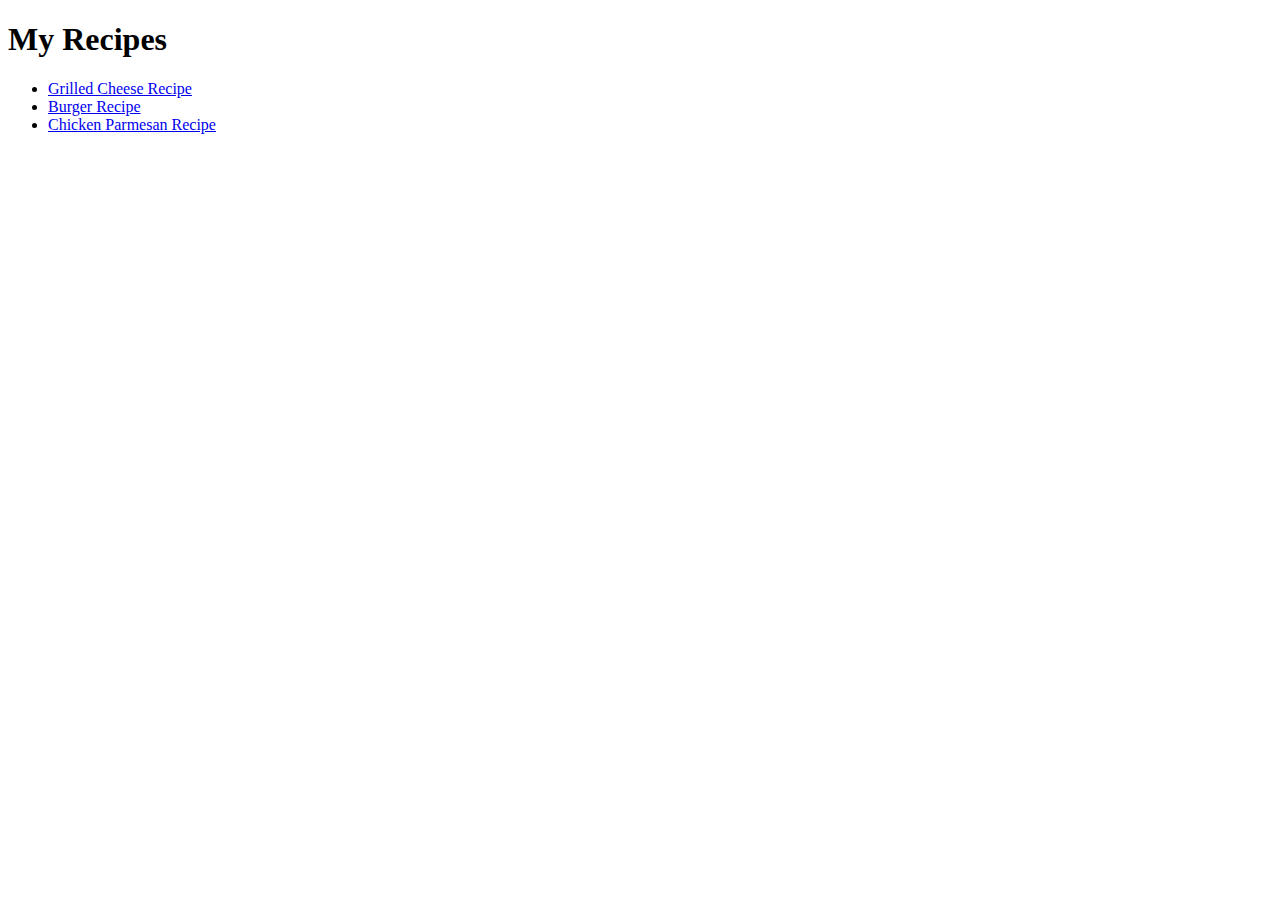
<file: index.html>
<!DOCTYPE html>
<html lang="en">

<head>
  <meta charset="UTF-8">
  <meta name="viewport" content="width=device-width, initial-scale=1.0">
  <title>Basic Recipes</title>
</head>

<body>
  <h1>My Recipes</h1>
  <ul>
    <li><a href="./recipes/grilledcheese.html" target="_blank" rel="noopener noreferrer">Grilled Cheese Recipe</a></li>
    <li><a href="./recipes/burger.html" target="_blank" rel="noopener noreferrer">Burger Recipe</a></li>
    <li><a href="./recipes/chickenparmesan.html" target="_blank" rel="noopener noreferrer">Chicken Parmesan Recipe</a>
    </li>
  </ul>
</body>

</html>
</file>
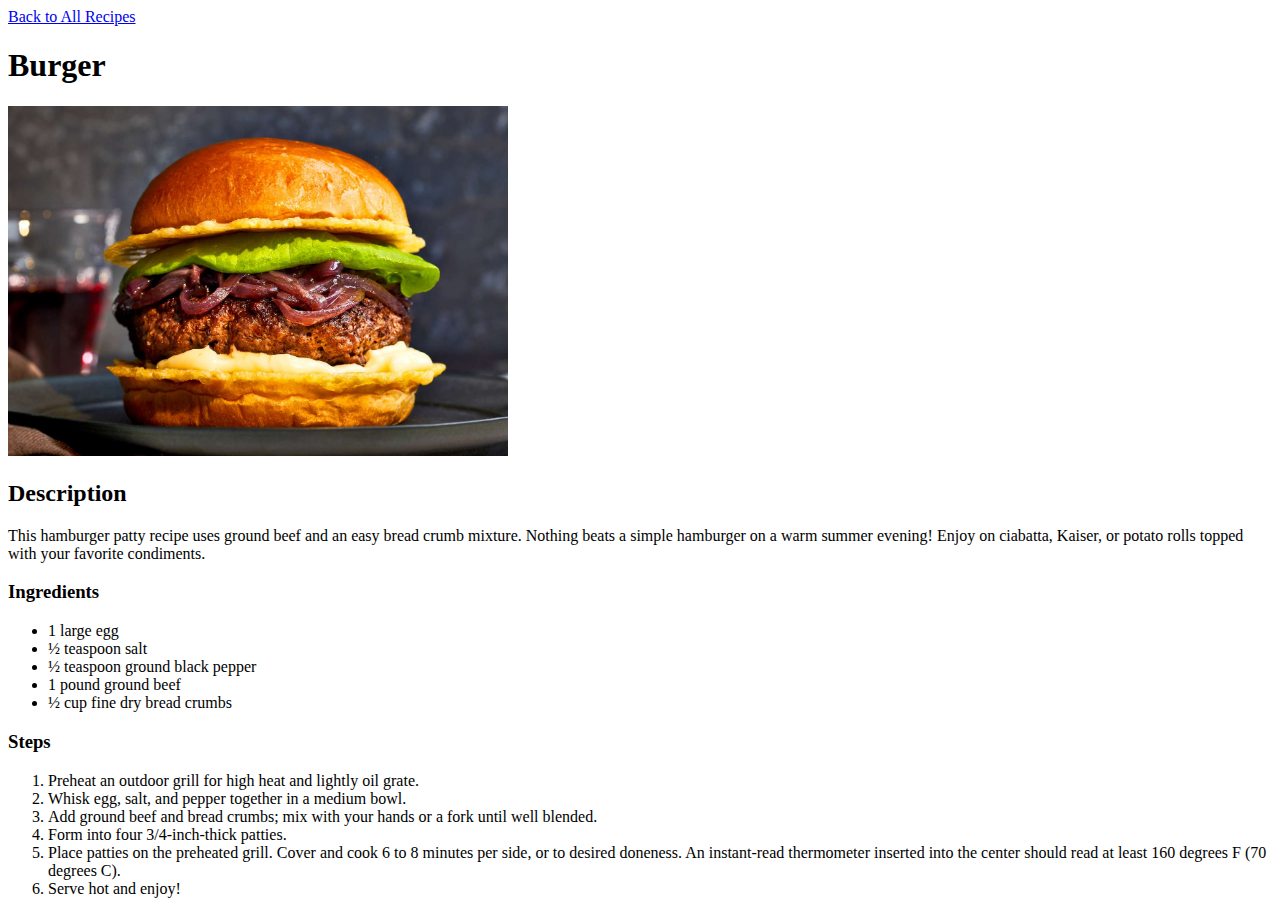
<file: recipes/burger.html>
<!DOCTYPE html>
<html lang="en">

<head>
  <meta charset="UTF-8">
  <meta name="viewport" content="width=device-width, initial-scale=1.0">
  <title>Recipe 2</title>
</head>

<body>

  <a href="../index.html">Back to All Recipes</a>
  <h1>Burger</h1>
  <img src="../images/burger.jpeg" alt="A picture of a standard American burger with onions, tomatoes, and lettuce."
    height="350" width="500">
  <h2>Description</h2>
  <p>This hamburger patty recipe uses ground beef and an easy bread crumb mixture. Nothing beats a simple hamburger on a
    warm summer evening! Enjoy on ciabatta, Kaiser, or potato rolls topped with your favorite condiments.</p>
  <h3>Ingredients</h3>
  <ul>
    <li>1 large egg</li>
    <li>½ teaspoon salt</li>
    <li>½ teaspoon ground black pepper</li>
    <li>1 pound ground beef</li>
    <li>½ cup fine dry bread crumbs</li>
  </ul>
  <h3>Steps</h3>
  <ol>
    <li>Preheat an outdoor grill for high heat and lightly oil grate.</li>
    <li>Whisk egg, salt, and pepper together in a medium bowl.</li>
    <li>Add ground beef and bread crumbs; mix with your hands or a fork until well blended.</li>
    <li>Form into four 3/4-inch-thick patties.</li>
    <li>Place patties on the preheated grill. Cover and cook 6 to 8 minutes per side, or to desired doneness. An
      instant-read thermometer inserted into the center should read at least 160 degrees F (70 degrees C).</li>
    <li>Serve hot and enjoy!</li>
  </ol>
</body>

</html>
</file>
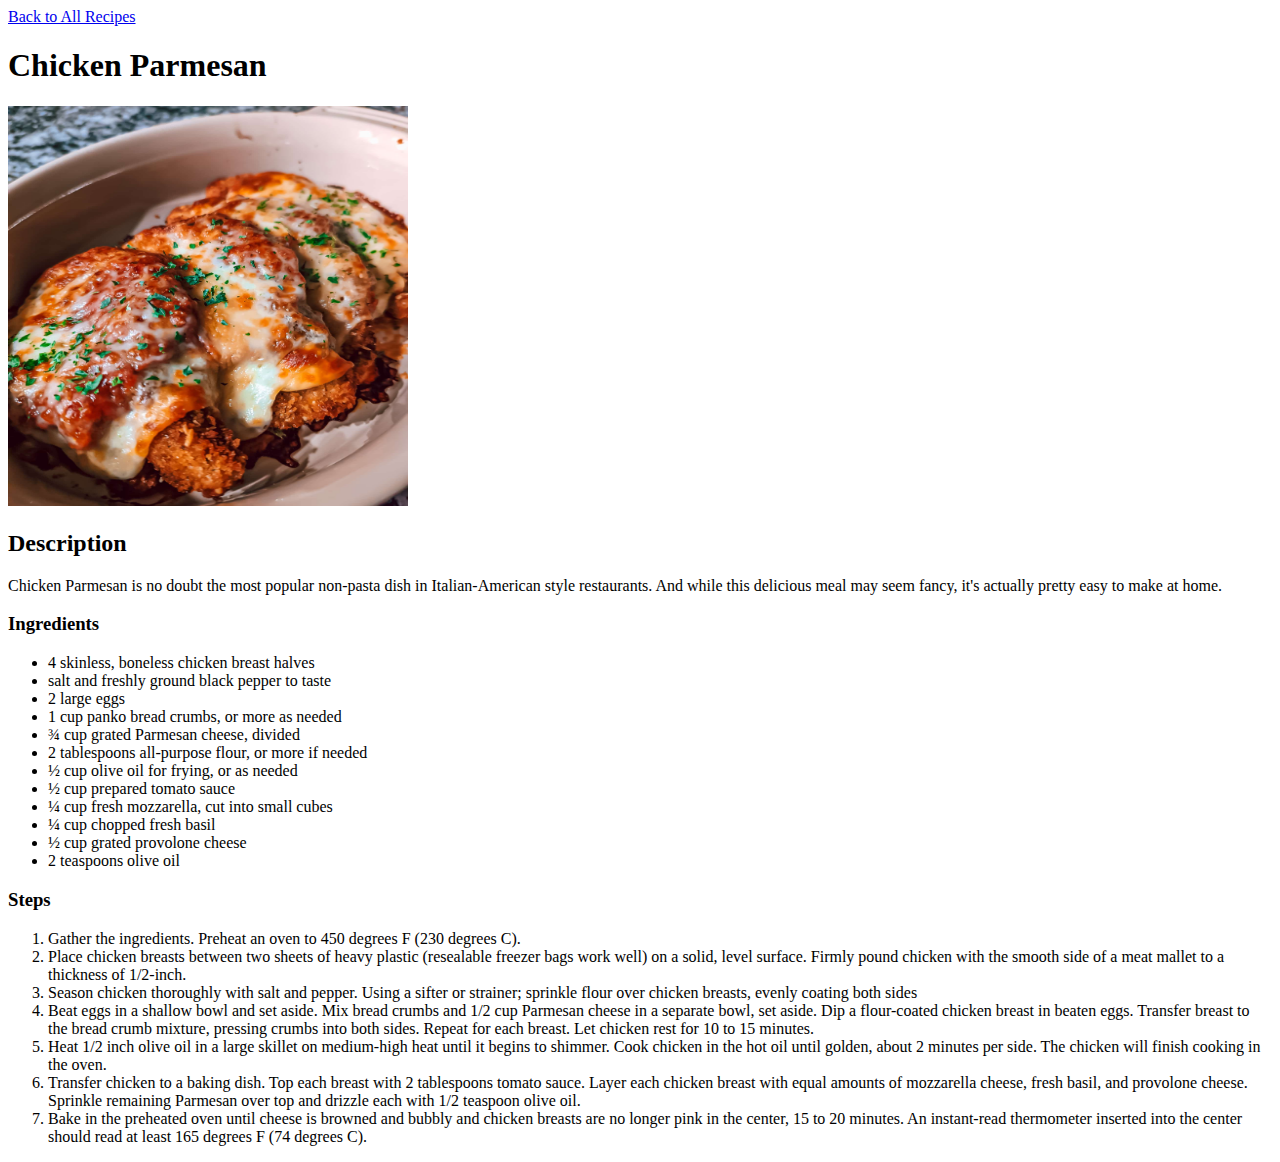
<file: recipes/chickenparmesan.html>
<!DOCTYPE html>
<html lang="en">

<head>
  <meta charset="UTF-8">
  <meta name="viewport" content="width=device-width, initial-scale=1.0">
  <title>Recipe 3</title>
</head>

<body>
  <a href="../index.html">Back to All Recipes</a>
  <h1>Chicken Parmesan</h1>
  <img src="../images/chicken-parmesan.jpg" alt="A picture of four chicken parmesan pieces covered in cheese in a bowl."
    height="400" width="400">
  <h2>Description</h2>
  <p>Chicken Parmesan is no doubt the most popular non-pasta dish in Italian-American style restaurants. And while this
    delicious meal may seem fancy, it's actually pretty easy to make at home.</p>
  <h3>Ingredients</h3>
  <ul>
    <li>4 skinless, boneless chicken breast halves</li>
    <li>salt and freshly ground black pepper to taste</li>
    <li>2 large eggs</li>
    <li>1 cup panko bread crumbs, or more as needed</li>
    <li>¾ cup grated Parmesan cheese, divided</li>
    <li>2 tablespoons all-purpose flour, or more if needed</li>
    <li>½ cup olive oil for frying, or as needed</li>
    <li>½ cup prepared tomato sauce</li>
    <li>¼ cup fresh mozzarella, cut into small cubes</li>
    <li>¼ cup chopped fresh basil</li>
    <li>½ cup grated provolone cheese</li>
    <li>2 teaspoons olive oil</li>
  </ul>
  <h3>Steps</h3>
  <ol>
    <li>Gather the ingredients. Preheat an oven to 450 degrees F (230 degrees C).</li>
    <li>Place chicken breasts between two sheets of heavy plastic (resealable freezer bags work well) on a solid, level
      surface. Firmly pound chicken with the smooth side of a meat mallet to a thickness of 1/2-inch.</li>
    <li>Season chicken thoroughly with salt and pepper. Using a sifter or strainer; sprinkle flour over chicken breasts,
      evenly coating both sides</li>
    <li>Beat eggs in a shallow bowl and set aside. Mix bread crumbs and 1/2 cup Parmesan cheese in a separate bowl, set
      aside. Dip a flour-coated chicken breast in beaten eggs. Transfer breast to the bread crumb mixture, pressing
      crumbs into both sides. Repeat for each breast. Let chicken rest for 10 to 15 minutes.</li>
    <li>Heat 1/2 inch olive oil in a large skillet on medium-high heat until it begins to shimmer. Cook chicken in the
      hot oil until golden, about 2 minutes per side. The chicken will finish cooking in the oven.</li>
    <li>Transfer chicken to a baking dish. Top each breast with 2 tablespoons tomato sauce. Layer each chicken breast
      with equal amounts of mozzarella cheese, fresh basil, and provolone cheese. Sprinkle remaining Parmesan over top
      and drizzle each with 1/2 teaspoon olive oil.</li>
    <li>Bake in the preheated oven until cheese is browned and bubbly and chicken breasts are no longer pink in the
      center, 15 to 20 minutes. An instant-read thermometer inserted into the center should read at least 165 degrees F
      (74 degrees C).</li>
  </ol>
</body>

</html>
</file>
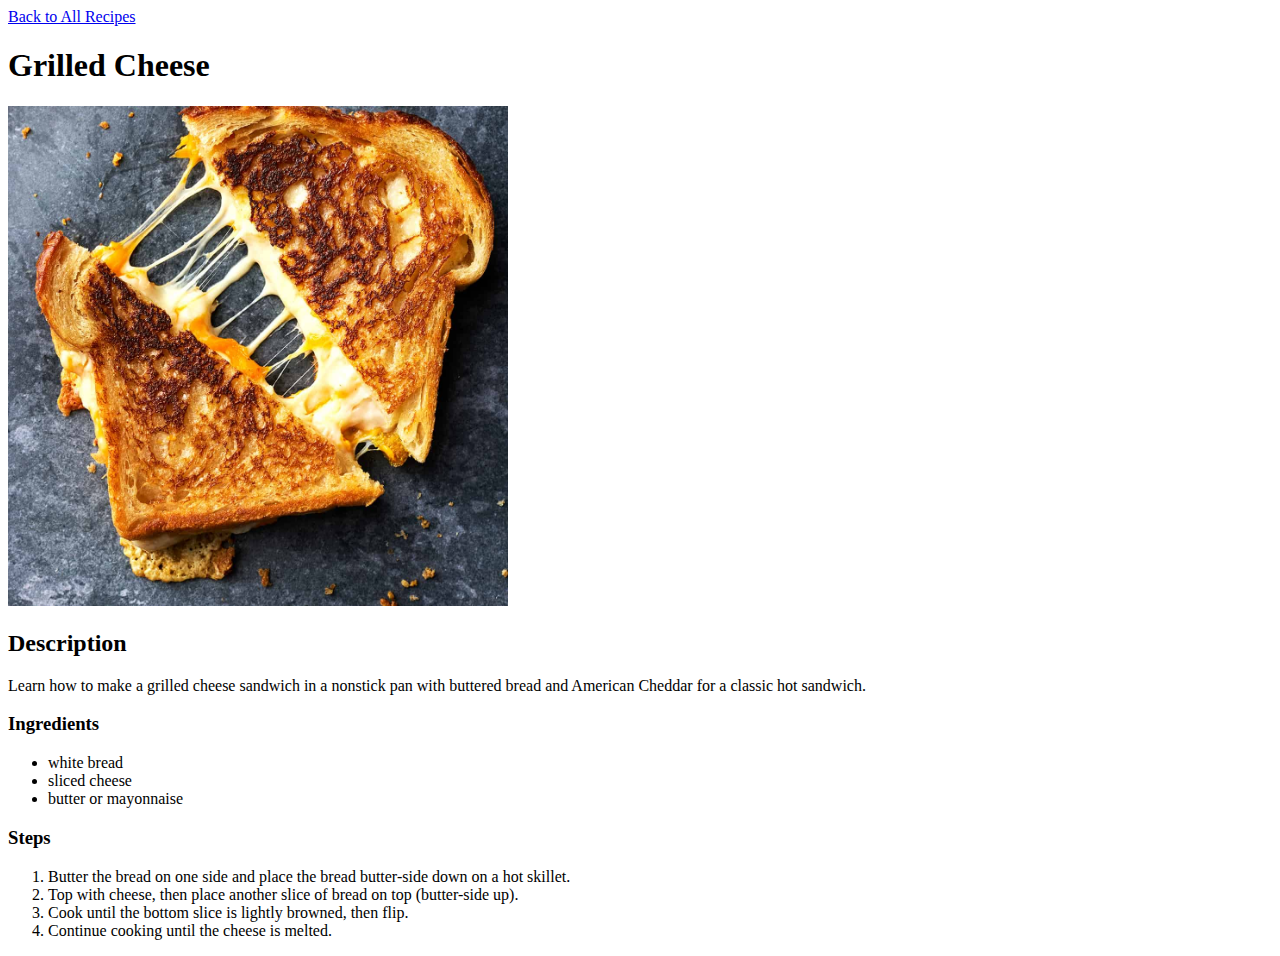
<file: recipes/grilledcheese.html>
<!DOCTYPE html>
<html lang="en">

<head>
  <meta charset="UTF-8">
  <meta name="viewport" content="width=device-width, initial-scale=1.0">
  <title>Recipe 1</title>
</head>

<body>
  <a href="../index.html">Back to All Recipes</a>
  <h1>Grilled Cheese</h1>
  <img src="../images/grilled-cheese.jpg" alt="A picture of a well-cooked grilled cheese on a stone tabletop."
    height="500" width="500">
  <h2>Description</h2>
  <p>Learn how to make a grilled cheese sandwich in a nonstick pan with buttered bread and American Cheddar for a
    classic hot sandwich.</p>
  <h3>Ingredients</h3>
  <ul>
    <li>white bread</li>
    <li>sliced cheese</li>
    <li>butter or mayonnaise</li>
  </ul>
  <h3>Steps</h3>
  <ol>
    <li>Butter the bread on one side and place the bread butter-side down on a hot skillet.</li>
    <li>Top with cheese, then place another slice of bread on top (butter-side up).</li>
    <li>Cook until the bottom slice is lightly browned, then flip.</li>
    <li>Continue cooking until the cheese is melted.</li>
  </ol>
</body>

</html>
</file>
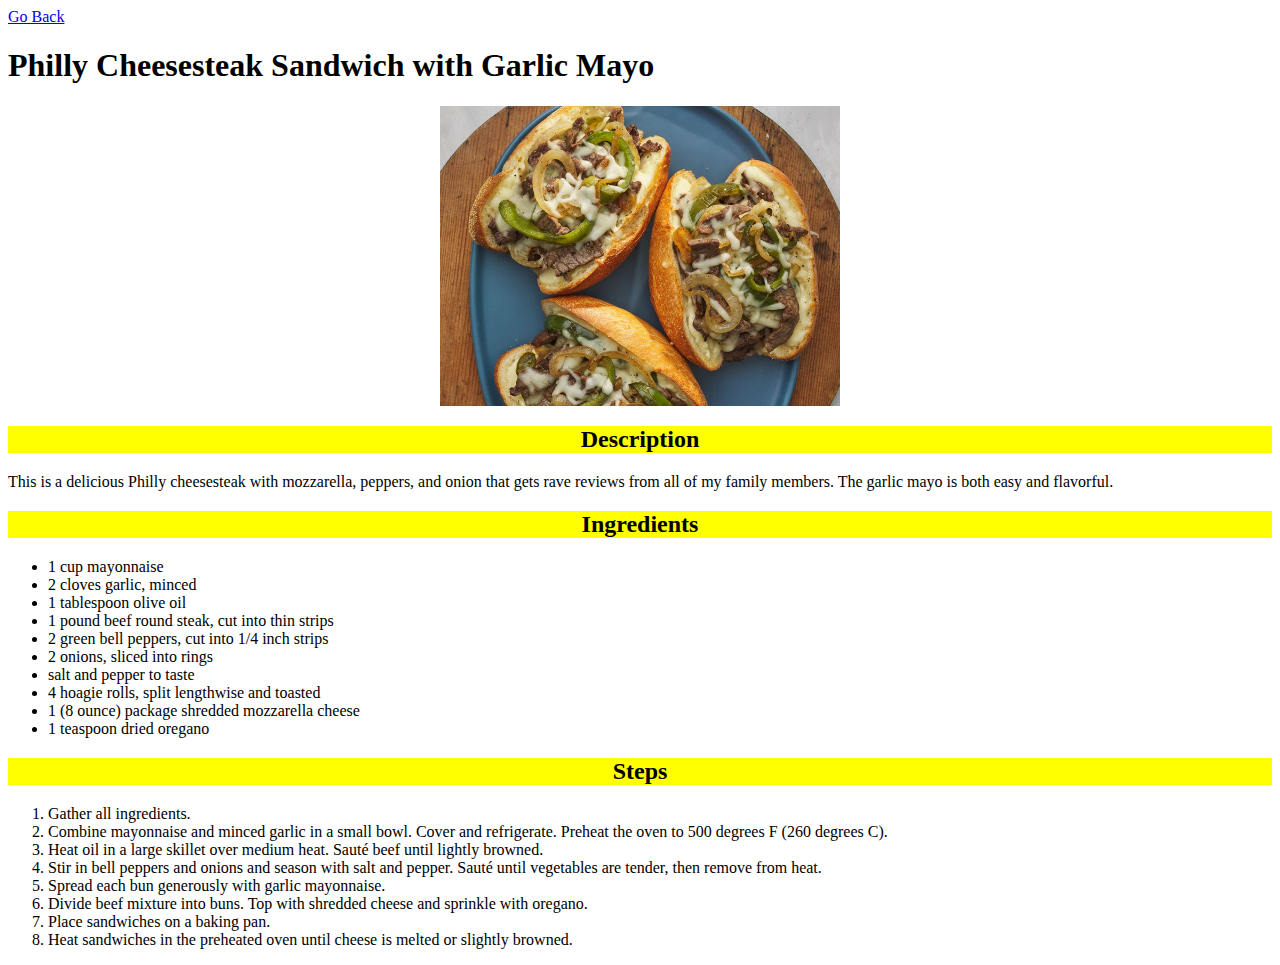
<file: recipes/philly-cheesesteak.html>
<!DOCTYPE html>
<html lang="en">

<head>
  <meta charset="UTF-8">
  <meta name="viewport" content="width=device-width, initial-scale=1.0">
  <link rel="stylesheet" href="philly-cheesesteak.css">
  <title>Document</title>
</head>

<body>
  <a href="../index.html">Go Back</a>
  <h1>Philly Cheesesteak Sandwich with Garlic Mayo</h1>
  <img src="../images/philly-cheesesteak-image.jpg"
    alt="Three philly cheesesteaks on a plate with each containing onions, green peppers, and steak strips.">

  <h2>Description</h2>
  <p>This is a delicious Philly cheesesteak with mozzarella, peppers, and onion that gets rave reviews from all of my
    family members. The garlic mayo is both easy and flavorful.</p>

  <h2>Ingredients</h2>
  <ul>
    <li>1 cup mayonnaise</li>
    <li>2 cloves garlic, minced</li>
    <li>1 tablespoon olive oil</li>
    <li>1 pound beef round steak, cut into thin strips</li>
    <li>2 green bell peppers, cut into 1/4 inch strips</li>
    <li>2 onions, sliced into rings</li>
    <li>salt and pepper to taste</li>
    <li>4 hoagie rolls, split lengthwise and toasted</li>
    <li>1 (8 ounce) package shredded mozzarella cheese</li>
    <li>1 teaspoon dried oregano</li>
  </ul>

  <h2>Steps</h2>
  <ol>
    <li>Gather all ingredients.</li>
    <li>Combine mayonnaise and minced garlic in a small bowl. Cover and refrigerate. Preheat the oven to 500 degrees F
      (260 degrees C).</li>
    <li>Heat oil in a large skillet over medium heat. Sauté beef until lightly browned.</li>
    <li>Stir in bell peppers and onions and season with salt and pepper. Sauté until vegetables are tender, then remove
      from heat.</li>
    <li>Spread each bun generously with garlic mayonnaise.</li>
    <li>Divide beef mixture into buns. Top with shredded cheese and sprinkle with oregano.</li>
    <li>Place sandwiches on a baking pan.</li>
    <li>Heat sandwiches in the preheated oven until cheese is melted or slightly browned.</li>
  </ol>
</body>

</html>
</file>
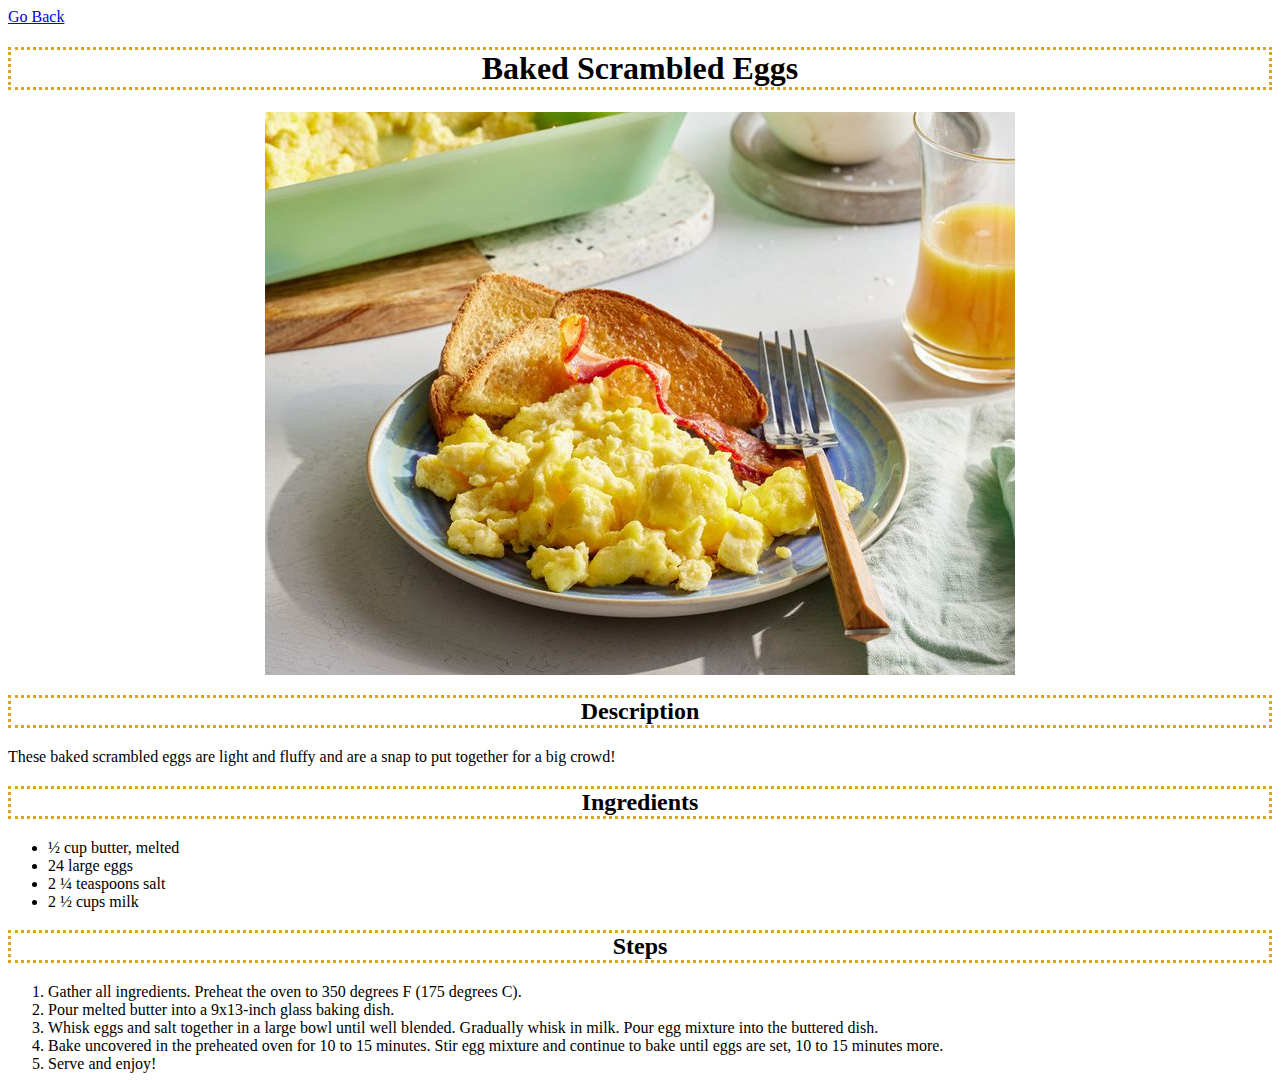
<file: recipes/scrambled-eggs.html>
<!DOCTYPE html>
<html lang="en">

<head>
  <meta charset="UTF-8">
  <meta name="viewport" content="width=device-width, initial-scale=1.0">
  <link rel="stylesheet" href="scrambled-eggs.css">
  <title>Document</title>
</head>

<body>
  <a href="../index.html">Go Back</a>
  <h1>Baked Scrambled Eggs</h1>
  <img src="../images/scrambled-eggs.jpg" alt="A plate containing scrambled eggs, toast, bacon, and a fork.">

  <h2>Description</h2>
  <p>These baked scrambled eggs are light and fluffy and are a snap to put together for a big crowd!</p>

  <h2>Ingredients</h2>
  <ul>
    <li>½ cup butter, melted</li>
    <li>24 large eggs</li>
    <li>2 ¼ teaspoons salt</li>
    <li>2 ½ cups milk</li>
  </ul>

  <h2>Steps</h2>
  <ol>
    <li>Gather all ingredients. Preheat the oven to 350 degrees F (175 degrees C).</li>
    <li>Pour melted butter into a 9x13-inch glass baking dish.</li>
    <li>Whisk eggs and salt together in a large bowl until well blended. Gradually whisk in milk. Pour egg mixture into
      the buttered dish.</li>
    <li>Bake uncovered in the preheated oven for 10 to 15 minutes. Stir egg mixture and continue to bake until eggs are
      set, 10 to 15 minutes more.</li>
    <li>Serve and enjoy!</li>
  </ol>
</body>

</html>
</file>
<file: recipes/philly-cheesesteak.css>
h2 {
  background-color: yellow;
  text-align: center;
}

img {
  height: auto;
  width: 400px;
  display: block;
  margin: 0 auto;
}
</file>
<file: recipes/scrambled-eggs.css>
h1,
h2 {
  text-align: center;
  border-style: dotted;
  border-color: goldenrod;
}

img {
  display: block;
  margin: 0 auto;
}
</file>
